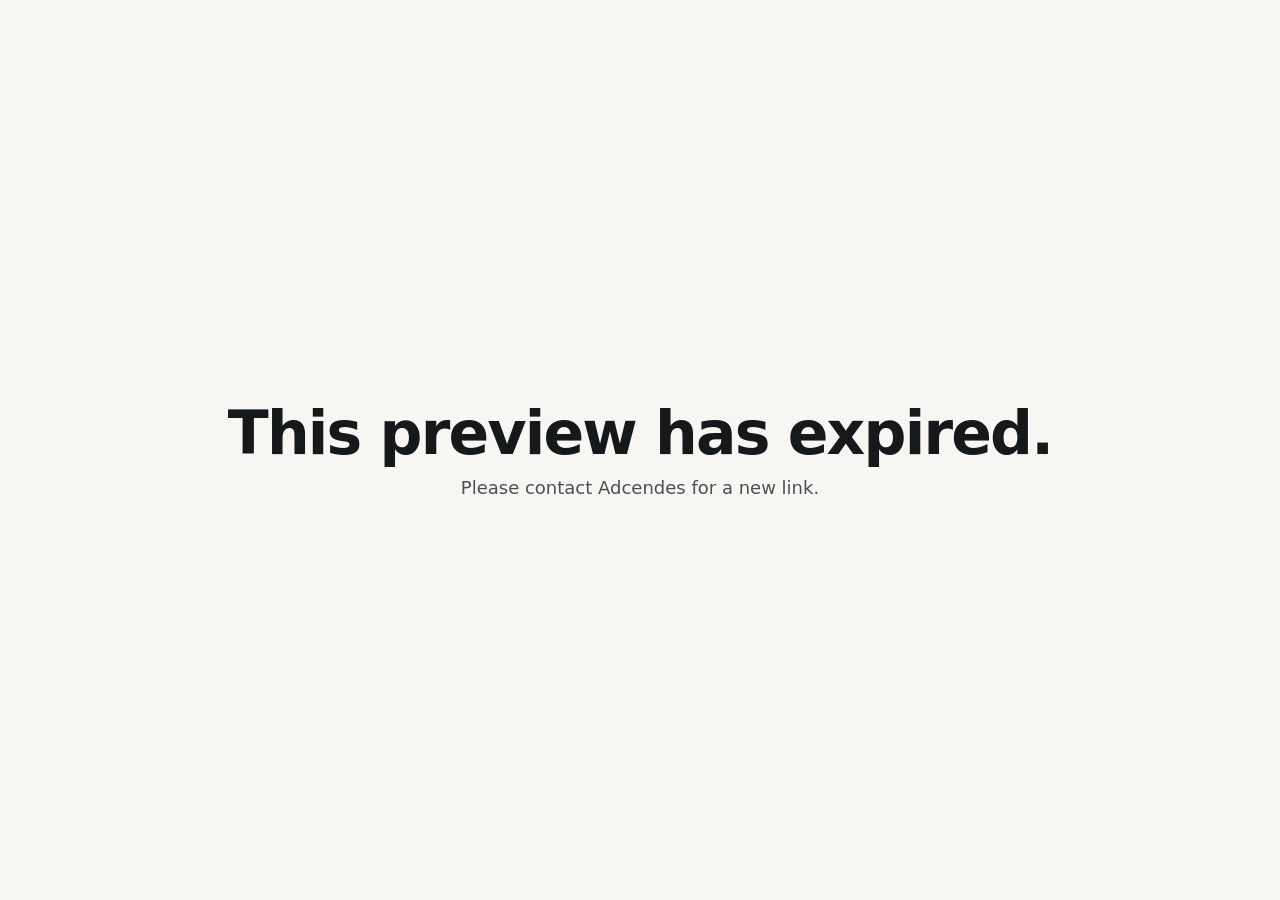
<file: index.html>
<!doctype html>
<html lang="en">
<head>
<meta charset="utf-8"><meta name="viewport" content="width=device-width, initial-scale=1"><meta name="robots" content="noindex">
<title>Preview Expired</title>
<link rel="preconnect" href="https://fonts.googleapis.com"><link rel="preconnect" href="https://fonts.gstatic.com" crossorigin><link href="https://fonts.googleapis.com/css2?family=Nunito:wght@600..900&family=Nunito+Sans:opsz,wght@6..12,400..700&display=swap" rel="stylesheet">
<style>
body{margin:0;min-height:100vh;display:grid;place-items:center;background:#f7f6f2;color:#16191b;font-family:"Figtree",system-ui,sans-serif;text-align:center;padding:16px;box-sizing:border-box}
h1{font-weight:800;font-size:clamp(34px,6vw,60px);letter-spacing:-.03em;line-height:1.05;margin:0 0 12px}
p{color:#4a5054;margin:0;font-size:18px}
</style>
</head>
<body><div><h1>This preview has expired.</h1><p>Please contact Adcendes for a new link.</p></div></body>
</html>
</file>
<file: assets/site.css>
/*
DIRECTION (2026-10-13, chosen by the user): clean, bright, modern office-interiors brand.
White ground, generous space, big rounded photos, soft colour blocks (sand, butter, mist),
friendly Figtree type, pill buttons. Ink-dark primary actions, Wide-Links yellow as a warm accent.
*/

:root {
  --white: #ffffff;
  --bg: #ffffff;
  --sand: #f7f4ee;
  --butter: #fff6d8;
  --mist: #f1f4f6;
  --line: #e6e3dc;
  --ink: #16191b;
  --ink-2: #4a5054;
  --ink-3: #6b7176;
  --yellow: #f5c518;
  --yellow-deep: #e2b100;
  --gold: #b8973f;
  /* Accent family, taken from the real classroom install (blue, green, yellow tables) */
  --blue: #2557d6;   --blue-tint: #e8eefc;
  --green: #12805c;  --green-tint: #e2f4ec;
  --amber: #a86a00;  --amber-tint: #fff1cc;
  --coral: #c2482a;  --coral-tint: #fde9e3;
  --gutter: clamp(18px, 4vw, 48px);
  --frame: 1240px;
  --section: clamp(80px, 10vw, 140px);
  --r-sm: 12px;
  --r-md: 20px;
  --r-lg: 32px;
  --shadow: 0 1px 2px rgba(22,25,27,.05), 0 12px 32px -12px rgba(22,25,27,.18);
  --ease: cubic-bezier(0.22, 1, 0.36, 1);
  --font: "Nunito Sans", system-ui, -apple-system, "Segoe UI", sans-serif;
  --font-head: "Nunito", "Nunito Sans", system-ui, sans-serif;
}

*, *::before, *::after { box-sizing: border-box; }
html { -webkit-text-size-adjust: 100%; scroll-behavior: smooth; scroll-padding-top: 90px; }
@media (prefers-reduced-motion: reduce) { html { scroll-behavior: auto; } }
body { margin: 0; background: var(--bg); color: var(--ink); font: 400 1.0625rem/1.65 var(--font); -webkit-font-smoothing: antialiased; overflow-x: hidden; }
img { display: block; max-width: 100%; height: auto; }
a { color: inherit; }
h1, h2, h3, h4 { margin: 0; text-wrap: balance; }
p { margin: 0; text-wrap: pretty; }
:focus-visible { outline: 3px solid var(--ink); outline-offset: 3px; border-radius: 6px; }
.sr-only { position: absolute; width: 1px; height: 1px; overflow: hidden; clip: rect(0 0 0 0); white-space: nowrap; }
.frame { max-width: var(--frame); margin: 0 auto; padding: 0 var(--gutter); }
.skip { position: absolute; left: 12px; top: -60px; z-index: 100; background: var(--yellow); padding: 10px 14px; border-radius: 8px; font-weight: 700; text-decoration: none; }
.skip:focus { top: 12px; }

/* ---------- Type ---------- */
.display { font-weight: 800; font-size: clamp(2.8rem, 6.2vw, 5.2rem); line-height: 1.02; letter-spacing: -0.035em; }
.display .mark { position: relative; z-index: 0; white-space: nowrap; }
.display .mark::after { content: ""; position: absolute; z-index: -1; left: -0.06em; right: -0.08em; bottom: 0.06em; height: 0.36em; background: var(--yellow); border-radius: 0.12em; transform: skewX(-8deg); }
.headline { font-weight: 800; font-size: clamp(2rem, 3.8vw, 3rem); line-height: 1.08; letter-spacing: -0.03em; }
.lede { font-size: clamp(1.1rem, 1.35vw, 1.25rem); line-height: 1.6; color: var(--ink-2); max-width: 50ch; }
.eyebrow { font-weight: 700; font-size: .95rem; color: var(--ink-3); margin-bottom: 12px; }

/* ---------- Buttons ---------- */
.btn {
  display: inline-flex; align-items: center; justify-content: center; gap: 10px;
  min-height: 52px; padding: 14px 26px; border-radius: 999px; border: 0;
  font: 700 1rem/1 var(--font); text-decoration: none; cursor: pointer;
  transition: background-color .2s var(--ease), transform .2s var(--ease), box-shadow .2s var(--ease);
}
.btn:hover { transform: translateY(-1px); }
.btn-dark { background: var(--ink); color: #fff; }
.btn-dark:hover { background: #000; box-shadow: 0 8px 20px -8px rgba(0,0,0,.4); }
.btn-light { background: var(--mist); color: var(--ink); }
.btn-light:hover { background: #e6ebee; }
.btn-yellow { background: var(--yellow); color: var(--ink); }
.btn-yellow:hover { background: var(--yellow-deep); }
.btn-sm { min-height: 42px; padding: 10px 20px; font-size: .95rem; }
@media (prefers-reduced-motion: reduce) { .btn:hover { transform: none; } }

/* ---------- Header ---------- */
.site-header { position: sticky; top: 0; z-index: 40; background: rgba(255,255,255,.92); backdrop-filter: blur(10px); -webkit-backdrop-filter: blur(10px); border-bottom: 1px solid transparent; transition: border-color .2s; }
.site-header .frame { display: flex; align-items: center; gap: clamp(14px, 3vw, 36px); height: 76px; }
.brand { display: flex; align-items: center; gap: 12px; text-decoration: none; }
.brand img { height: 30px; width: auto; }
.wordmark { display: grid; line-height: 1; white-space: nowrap; }
.wordmark b { font-weight: 800; font-size: 1.3rem; letter-spacing: -0.02em; }
.wordmark small { margin-top: 3px; font-size: .78rem; font-weight: 600; color: var(--ink-3); }
.nav { display: flex; align-items: center; gap: clamp(16px, 2.6vw, 34px); margin-left: auto; }
.nav a:not(.btn) { font-weight: 600; font-size: 1rem; text-decoration: none; color: var(--ink-2); transition: color .2s; }
.nav a:not(.btn):hover, .nav a[aria-current="page"]:not(.btn) { color: var(--ink); }
.nav .nav-call { display: none; }
@media (max-width: 760px) {
  .site-header .frame { height: 64px; }
  .brand img { height: 24px; }
  .wordmark b { font-size: 1.12rem; }
  .wordmark small { display: none; }
  .nav a:not(.btn):not(.nav-call) { display: none; }
  .nav .nav-call { display: inline-flex; color: var(--ink); font-weight: 700; }
  .nav .btn-sm { padding: 10px 16px; }
}

/* ---------- Hero ---------- */
.hero-grid { display: grid; grid-template-columns: minmax(0, 1fr) minmax(0, 1.08fr); gap: clamp(32px, 5vw, 80px); align-items: center; padding-top: clamp(32px, 5vw, 72px); padding-bottom: clamp(40px, 5vw, 72px); }
.hero-text { display: grid; gap: 26px; justify-items: start; }
.badge { display: inline-flex; align-items: center; gap: 10px; padding: 8px 16px 8px 12px; background: var(--butter); border-radius: 999px; font-weight: 600; font-size: .95rem; color: var(--ink); }
.badge i { width: 8px; height: 8px; border-radius: 50%; background: var(--yellow-deep); box-shadow: 0 0 0 4px rgba(245,197,24,.3); }
.actions { display: flex; flex-wrap: wrap; gap: 12px; }
.trust { display: flex; align-items: center; gap: 14px; padding-top: 6px; font-weight: 600; font-size: .98rem; line-height: 1.35; }
.trust img { height: 46px; width: auto; }
.trust small { font-weight: 500; color: var(--ink-3); font-size: .88rem; }
.hero-media { position: relative; }
.hero-media > img { width: 100%; aspect-ratio: 1 / 1; object-fit: cover; object-position: 45% 60%; border-radius: var(--r-lg); }
.float-card { position: absolute; left: clamp(-28px, -2vw, -12px); bottom: 28px; display: grid; gap: 2px; padding: 16px 20px; background: #fff; border-radius: var(--r-md); box-shadow: var(--shadow); }
.float-card strong { font-weight: 800; font-size: 1.05rem; }
.float-card span { color: var(--ink-3); font-size: .92rem; font-weight: 600; }
@media (max-width: 900px) {
  .hero-grid { grid-template-columns: 1fr; }
  .hero-media > img { aspect-ratio: 4 / 3; }
  .float-card { left: 14px; bottom: 14px; }
}
@media (max-width: 520px) {
  .actions { width: 100%; flex-direction: column; }
  .actions .btn { width: 100%; }
}

/* ---------- Stats ---------- */
.stats { display: grid; grid-template-columns: repeat(4, minmax(0, 1fr)); gap: 8px; padding: 28px clamp(20px, 3vw, 40px); background: var(--sand); border-radius: var(--r-md); }
.stats div { display: grid; gap: 2px; padding: 4px 8px; }
.stats div + div { border-left: 1px solid var(--line); padding-left: clamp(16px, 2.5vw, 32px); }
.stats b { font-weight: 800; font-size: clamp(1.4rem, 2.2vw, 1.9rem); letter-spacing: -0.02em; }
.stats span { color: var(--ink-3); font-weight: 600; font-size: .95rem; }
@media (max-width: 760px) {
  .stats { grid-template-columns: 1fr 1fr; row-gap: 20px; }
  .stats div + div { border-left: 0; padding-left: 8px; }
}

/* ---------- Sections ---------- */
.section { padding-top: var(--section); }
.section-head { display: flex; justify-content: space-between; align-items: end; gap: 24px 40px; flex-wrap: wrap; }
.section-head .headline { max-width: 20ch; }
.section-head.center { justify-content: center; text-align: center; }
.section-head.center .headline { margin: 0 auto; }
.search { display: flex; align-items: center; gap: 10px; padding: 0 18px; min-height: 52px; background: var(--mist); border-radius: 999px; color: var(--ink-3); width: min(340px, 100%); }
.search input { flex: 1; min-width: 0; border: 0; background: transparent; font: 500 1rem var(--font); color: var(--ink); padding: 12px 0; outline: 0; }
.search input::placeholder { color: var(--ink-3); }
.search:focus-within { box-shadow: 0 0 0 3px var(--ink); }
.empty { margin-top: 28px; padding: 18px 22px; background: var(--butter); border-radius: var(--r-sm); }
.empty a { font-weight: 700; }

/* ---------- Range ---------- */
.products { margin-top: clamp(32px, 4vw, 52px); display: grid; grid-template-columns: repeat(3, minmax(0, 1fr)); gap: clamp(18px, 2.2vw, 28px); }
.product { position: relative; display: flex; flex-direction: column; padding: 10px; background: #fff; border: 1px solid var(--line); border-radius: var(--r-md); transition: box-shadow .3s var(--ease), transform .3s var(--ease), border-color .3s; }
.product[hidden] { display: none; }
.product:hover { box-shadow: var(--shadow); transform: translateY(-3px); border-color: transparent; }
.product-img { aspect-ratio: 4 / 3; overflow: hidden; border-radius: var(--r-sm); background: var(--mist); }
.product-img img { width: 100%; height: 100%; object-fit: cover; transition: transform .7s var(--ease); }
.product:hover .product-img img { transform: scale(1.04); }
.product-body { padding: 18px 12px 12px; display: grid; gap: 8px; }
.product h3 { font-weight: 800; font-size: 1.22rem; letter-spacing: -0.015em; }
.product h3 a { text-decoration: none; }
.product h3 a::after { content: ""; position: absolute; inset: 0; border-radius: var(--r-md); }
.product h3 a:focus-visible { outline: 0; }
.product:has(a:focus-visible) { box-shadow: 0 0 0 3px var(--ink); }
.product p { color: var(--ink-2); font-size: 1rem; line-height: 1.55; }
.product .more { margin-top: 4px; font-weight: 700; font-size: .95rem; color: var(--ink); text-decoration: underline; text-decoration-color: var(--yellow); text-decoration-thickness: 2px; text-underline-offset: 4px; }
@media (prefers-reduced-motion: reduce) { .product, .product-img img { transition: none; } .product:hover { transform: none; } }
@media (max-width: 960px) { .products { grid-template-columns: repeat(2, minmax(0, 1fr)); } }
@media (max-width: 580px) { .products { grid-template-columns: 1fr; } }

/* ---------- Soft blocks / projects ---------- */
.block { border-radius: var(--r-lg); padding: clamp(28px, 5vw, 64px); }
.block-sand { background: var(--sand); }
.projects { display: grid; grid-template-columns: minmax(0, 5fr) minmax(0, 6fr); gap: clamp(28px, 5vw, 64px); align-items: center; }
.projects .intro { display: grid; gap: 20px; justify-items: start; }
.jobs { display: grid; grid-template-columns: 1fr 1fr; grid-template-rows: auto auto; gap: 14px; }
.job { margin: 0; position: relative; border-radius: var(--r-md); overflow: hidden; background: var(--mist); }
.job img { width: 100%; height: 100%; object-fit: cover; aspect-ratio: 4 / 3; }
.job.tall { grid-row: span 2; }
.job.tall img { aspect-ratio: auto; height: 100%; }
.job figcaption { position: absolute; left: 12px; bottom: 12px; padding: 7px 12px; background: #fff; border-radius: 999px; font-weight: 700; font-size: .85rem; box-shadow: 0 2px 8px rgba(0,0,0,.12); }
@media (max-width: 900px) { .projects { grid-template-columns: 1fr; } }
@media (max-width: 480px) { .jobs { grid-template-columns: 1fr; } .job.tall { grid-row: auto; } .job.tall img { aspect-ratio: 4 / 3; } }

/* ---------- Steps ---------- */
.steps { list-style: none; margin: clamp(32px, 4vw, 52px) 0 0; padding: 0; display: grid; grid-template-columns: repeat(3, minmax(0, 1fr)); gap: clamp(16px, 2vw, 24px); }
.steps li { display: grid; gap: 12px; align-content: start; justify-items: start; padding: clamp(24px, 3vw, 36px); background: var(--mist); border-radius: var(--r-md); }
.steps .num { display: grid; place-items: center; width: 48px; height: 48px; border-radius: 50%; background: var(--yellow); font-weight: 800; font-size: 1.2rem; }
.steps h3 { font-weight: 800; font-size: 1.35rem; letter-spacing: -0.02em; margin-top: 6px; }
.steps p { color: var(--ink-2); }
@media (max-width: 760px) { .steps { grid-template-columns: 1fr; } }

/* ---------- CTA + footer ---------- */
.cta-card { margin-top: var(--section); display: grid; grid-template-columns: minmax(0, 1.3fr) minmax(0, 1fr); gap: 28px 56px; align-items: center; padding: clamp(32px, 5vw, 64px); background: var(--ink); color: #fff; border-radius: var(--r-lg); }
.cta-card .headline span { color: var(--yellow); }
.cta-card p { margin-top: 14px; color: #c9cdd0; max-width: 46ch; }
.cta-actions { display: grid; gap: 14px; justify-items: start; }
.cta-phone { color: #fff; font-weight: 800; font-size: 1.35rem; letter-spacing: -0.01em; text-decoration: none; }
.cta-phone:hover { text-decoration: underline; text-underline-offset: 4px; }
.cta-card :focus-visible { outline-color: var(--yellow); }
@media (max-width: 860px) { .cta-card { grid-template-columns: 1fr; } }

.site-footer { margin-top: clamp(56px, 7vw, 96px); border-top: 1px solid var(--line); }
.footer-grid { padding: clamp(40px, 5vw, 64px) 0; display: grid; grid-template-columns: minmax(0, 1.6fr) repeat(3, minmax(0, 1fr)); gap: 32px clamp(24px, 4vw, 56px); }
.footer-grid h4 { margin: 0 0 14px; font-weight: 800; font-size: 1rem; }
.footer-grid ul { list-style: none; margin: 0; padding: 0; display: grid; gap: 10px; font-size: .98rem; }
.footer-grid a { text-decoration: none; color: var(--ink-2); }
.footer-grid a:hover { color: var(--ink); text-decoration: underline; }
.footer-grid .about p { color: var(--ink-2); max-width: 36ch; font-size: .98rem; }
.footer-grid .about .reg { margin-top: 14px; color: var(--ink-3); font-size: .92rem; }
.footer-grid .muted { color: var(--ink-3); }
.legal { display: flex; justify-content: space-between; gap: 16px; flex-wrap: wrap; padding: 20px 0 32px; border-top: 1px solid var(--line); font-size: .9rem; color: var(--ink-3); }
.legal a { color: var(--ink-2); }
@media (max-width: 860px) { .footer-grid { grid-template-columns: 1fr 1fr; } .footer-grid .about { grid-column: 1 / -1; } }

/* ---------- Inner pages ---------- */
.page { background: #fff; }
.page-head { padding: clamp(40px, 6vw, 80px) 0 clamp(28px, 3vw, 40px); display: grid; gap: 16px; justify-items: start; }
.page-head .display { font-size: clamp(2.5rem, 5vw, 4.2rem); }

.jobcard-wrap { display: grid; grid-template-columns: minmax(0, 7fr) minmax(0, 4fr); gap: clamp(24px, 4vw, 48px); align-items: start; }
.jobcard { background: #fff; border: 1px solid var(--line); border-radius: var(--r-md); box-shadow: var(--shadow); overflow: hidden; }
.jobcard header { display: flex; justify-content: space-between; align-items: center; gap: 12px; padding: 22px 28px; border-bottom: 1px solid var(--line); }
.jobcard header h2 { font-weight: 800; font-size: 1.35rem; letter-spacing: -0.02em; }
.jobcard header span { color: var(--ink-3); font-weight: 600; font-size: .92rem; }
.jobcard .fields { display: grid; grid-template-columns: 1fr 1fr; gap: 20px; padding: 28px; }
.field { display: grid; gap: 8px; align-content: start; }
.field.full { grid-column: 1 / -1; }
.field label { font-weight: 700; font-size: .98rem; }
.field input, .field select, .field textarea {
  width: 100%; min-height: 52px; padding: 13px 16px;
  background-color: var(--mist); border: 1px solid transparent; border-radius: var(--r-sm);
  font: 500 1.03rem/1.4 var(--font); color: var(--ink);
}
.field textarea { min-height: 150px; resize: vertical; }
.field select { appearance: none; background-image: linear-gradient(45deg, transparent 50%, var(--ink) 50%), linear-gradient(-45deg, transparent 50%, var(--ink) 50%); background-position: right 24px center, right 17px center; background-size: 7px 7px; background-repeat: no-repeat; padding-right: 44px; }
.field input:focus, .field select:focus, .field textarea:focus { outline: 0; background-color: #fff; border-color: var(--ink); box-shadow: 0 0 0 3px rgba(245,197,24,.45); }
.field input::placeholder, .field textarea::placeholder { color: var(--ink-3); }
.field .err { font-size: .92rem; color: #b3261e; font-weight: 600; }
.field .err:empty { display: none; }
.field.has-error input, .field.has-error textarea { border-color: #b3261e; background-color: #fff; }
.jobcard footer { display: flex; justify-content: space-between; align-items: center; gap: 16px; padding: 22px 28px 26px; border-top: 1px solid var(--line); flex-wrap: wrap; }
.jobcard footer .hint { font-size: .95rem; color: var(--ink-2); max-width: 40ch; }
.jobcard .status { padding: 0 28px 22px; font-weight: 600; }
.jobcard .status:empty { display: none; }
.side-panel { display: grid; gap: 18px; }
.side-panel .panel { background: var(--butter); border-radius: var(--r-md); padding: 28px; display: grid; gap: 14px; }
.side-panel .panel h3 { font-weight: 800; font-size: 1.1rem; }
.side-panel .panel p { color: var(--ink-2); font-size: .98rem; }
.side-panel .phones { display: grid; gap: 6px; }
.side-panel .phones a.num { font-weight: 800; font-size: 1.6rem; letter-spacing: -0.02em; text-decoration: none; color: var(--ink); }
.side-panel .phones a.num:hover { text-decoration: underline; }
.side-panel figure { margin: 0; border-radius: var(--r-md); overflow: hidden; background: var(--mist); }
.side-panel figure img { aspect-ratio: 4/3; object-fit: cover; width: 100%; }
.side-panel figcaption { padding: 14px 18px 16px; font-size: .92rem; color: var(--ink-2); }
@media (max-width: 860px) { .jobcard-wrap { grid-template-columns: 1fr; } }
@media (max-width: 560px) { .jobcard .fields { grid-template-columns: 1fr; padding: 22px; } .jobcard header, .jobcard footer { padding-left: 22px; padding-right: 22px; } }

.doc { background: var(--sand); border-radius: var(--r-lg); padding: clamp(28px, 5vw, 64px); max-width: 880px; }
.doc .updated { font-weight: 700; color: var(--ink-3); }
.doc h2 { margin: 34px 0 10px; font-weight: 800; font-size: 1.35rem; letter-spacing: -0.02em; }
.doc p { max-width: 68ch; color: var(--ink-2); }

/* ---------- Accents ---------- */
.d-office, .d-school, .d-flooring, .d-fnb { display: inline-block; width: 10px; height: 10px; border-radius: 50%; flex: none; }
.d-office { background: var(--blue); } .d-school { background: var(--green); } .d-flooring { background: var(--yellow-deep); } .d-fnb { background: var(--coral); }

.sectors { border-top: 1px solid var(--line); border-bottom: 1px solid var(--line); margin-bottom: clamp(28px, 4vw, 44px); }
.sectors-row { display: flex; align-items: center; gap: 14px 28px; flex-wrap: wrap; padding-top: 18px; padding-bottom: 18px; }
.sectors-label { font-weight: 800; font-size: .95rem; }
.sectors ul { list-style: none; margin: 0; padding: 0; display: flex; flex-wrap: wrap; gap: 10px 26px; color: var(--ink-2); font-weight: 600; font-size: .98rem; }
.sectors li { display: inline-flex; align-items: center; gap: 9px; }

.stats div { position: relative; }
.stats i { margin-bottom: 10px; }

/* Product tag chips */
.chips { display: flex; flex-wrap: wrap; gap: 6px; margin-bottom: 2px; }
.chip { display: inline-flex; align-items: center; padding: 4px 10px; border-radius: 999px; font-weight: 700; font-size: .78rem; }
.t-office { background: var(--blue-tint); color: var(--blue); }
.t-school { background: var(--green-tint); color: var(--green); }
.t-flooring { background: var(--amber-tint); color: var(--amber); }
.t-fnb { background: var(--coral-tint); color: var(--coral); }

/* Range filters */
.filters { display: flex; flex-wrap: wrap; gap: 10px; margin-top: 28px; }
.filter { min-height: 44px; padding: 10px 18px; border-radius: 999px; border: 1px solid var(--line); background: #fff; font: 700 .95rem/1 var(--font); color: var(--ink-2); cursor: pointer; transition: background-color .2s, color .2s, border-color .2s; }
.filter:hover { border-color: var(--ink-3); color: var(--ink); }
.filter[aria-pressed="true"] { background: var(--ink); border-color: var(--ink); color: #fff; }
.filter.f-office[aria-pressed="true"] { background: var(--blue); border-color: var(--blue); }
.filter.f-school[aria-pressed="true"] { background: var(--green); border-color: var(--green); }
.filter.f-flooring[aria-pressed="true"] { background: var(--yellow); border-color: var(--yellow); color: var(--ink); }
.filter.f-fnb[aria-pressed="true"] { background: var(--coral); border-color: var(--coral); }
.products { margin-top: clamp(24px, 3vw, 36px); }

/* Steps: one accent per step */
.steps li:nth-child(1) .num { background: var(--blue-tint); color: var(--blue); }
.steps li:nth-child(2) .num { background: var(--green-tint); color: var(--green); }
.steps li:nth-child(3) .num { background: var(--yellow); color: var(--ink); }

/* Projects captions get a coloured dot */
.job figcaption::before { content: ""; display: inline-block; width: 8px; height: 8px; margin-right: 7px; border-radius: 50%; background: var(--green); vertical-align: 1px; }

/* FAQ */
.faq-grid { display: grid; grid-template-columns: minmax(0, 4fr) minmax(0, 6fr); gap: clamp(28px, 5vw, 72px); align-items: start; }
.faq-grid a { font-weight: 700; }
.faq { display: grid; gap: 12px; }
.faq details { background: var(--mist); border-radius: var(--r-md); padding: 0 24px; transition: background-color .2s; }
.faq details[open] { background: var(--butter); }
.faq summary { list-style: none; display: flex; justify-content: space-between; align-items: center; gap: 16px; padding: 20px 0; font-weight: 700; font-size: 1.08rem; cursor: pointer; }
.faq summary::-webkit-details-marker { display: none; }
.faq summary:focus-visible { outline-offset: 6px; }
.faq .plus { position: relative; flex: none; width: 28px; height: 28px; border-radius: 50%; background: #fff; }
.faq .plus::before, .faq .plus::after { content: ""; position: absolute; left: 50%; top: 50%; width: 12px; height: 2px; margin: -1px 0 0 -6px; background: var(--ink); border-radius: 2px; transition: transform .25s var(--ease); }
.faq .plus::after { transform: rotate(90deg); }
.faq details[open] .plus::after { transform: rotate(0); }
.faq details p { padding: 0 0 22px; color: var(--ink-2); max-width: 60ch; }
@media (max-width: 860px) { .faq-grid { grid-template-columns: 1fr; } }

/* Header shadow once scrolled */
.is-scrolled .site-header { border-bottom-color: var(--line); box-shadow: 0 6px 20px -14px rgba(22,25,27,.35); }

/* Mobile quick-action bar */
.mobile-bar { display: none; }
@media (max-width: 760px) {
  .mobile-bar { position: fixed; z-index: 50; left: 12px; right: 12px; bottom: 12px; display: grid; grid-template-columns: 1fr 1.6fr; gap: 8px; padding: 8px; background: rgba(255,255,255,.96); border-radius: 999px; box-shadow: 0 10px 30px -10px rgba(22,25,27,.35); transform: translateY(140%); transition: transform .35s var(--ease); }
  .is-scrolled .mobile-bar { transform: none; }
  .mobile-bar .btn { min-height: 48px; }
  .site-footer { padding-bottom: 84px; }
}

/* Gentle reveal on scroll: content is visible without JS */
@media (prefers-reduced-motion: no-preference) {
  .js .reveal { opacity: 0; transform: translateY(16px); transition: opacity .7s var(--ease), transform .7s var(--ease); }
  .js .reveal.is-in { opacity: 1; transform: none; }
}

/* ---------- WhatsApp ---------- */
.btn-wa { background: #1fa855; color: #fff; }
.btn-wa:hover { background: #178a45; }
.wa-float {
  position: fixed; z-index: 60; right: 24px; bottom: 24px;
  display: inline-flex; align-items: center; gap: 10px;
  min-height: 56px; padding: 0 22px 0 18px; border-radius: 999px;
  background: #1fa855; color: #fff; text-decoration: none; font-weight: 700; font-size: 1rem;
  box-shadow: 0 12px 28px -10px rgba(16, 90, 45, .55);
  transition: background-color .2s, transform .2s var(--ease);
}
.wa-float:hover { background: #178a45; transform: translateY(-2px); }
.wa-float:focus-visible { outline: 3px solid var(--ink); outline-offset: 3px; }
@media (prefers-reduced-motion: reduce) { .wa-float:hover { transform: none; } }
@media (max-width: 760px) {
  .wa-float { right: 16px; bottom: 16px; width: 56px; padding: 0; justify-content: center; }
  .wa-float span { position: absolute; width: 1px; height: 1px; overflow: hidden; clip: rect(0 0 0 0); }
  /* On phones WhatsApp lives inside the quick-action bar, so nothing floats over content */
  .wa-float { display: none; }
  .mobile-bar { grid-template-columns: 1fr auto 1.5fr; }
  .mobile-bar .btn-wa { width: 52px; padding: 0; }
}
.side-panel .btn-wa { justify-self: start; }

/* Phone polish */
@media (max-width: 520px) {
  .badge { align-items: flex-start; border-radius: 16px; padding: 9px 14px 9px 12px; font-size: .9rem; line-height: 1.35; }
  .badge i { margin-top: 6px; flex: none; }
}

/* ---------- Banner hero ---------- */
.hero-banner { position: relative; padding: 12px 12px 0; }
.banner-img { position: relative; border-radius: var(--r-lg); overflow: hidden; height: clamp(360px, 62vh, 640px); background: var(--mist); }
.banner-img img { width: 100%; height: 100%; object-fit: cover; object-position: 50% 55%; }
.banner-tag { position: absolute; right: 18px; top: 18px; padding: 8px 14px; background: rgba(255,255,255,.94); border-radius: 999px; font-weight: 700; font-size: .85rem; }
.hero-panel { position: relative; z-index: 2; margin-top: clamp(-220px, -18vw, -120px); width: min(640px, 100%); display: grid; gap: 22px; justify-items: start; padding: clamp(28px, 4vw, 48px); background: #fff; border-radius: var(--r-lg); box-shadow: 0 30px 60px -30px rgba(22,25,27,.35); }
.kicker { font-weight: 700; font-size: .95rem; color: var(--ink-3); }
.hero-panel .display { font-size: clamp(2.6rem, 5vw, 4.4rem); }
.sectors { margin-top: clamp(36px, 5vw, 56px); }
@media (max-width: 760px) {
  .hero-banner { padding: 8px 8px 0; }
  .banner-img { height: 300px; border-radius: 24px; }
  .banner-tag { right: 10px; top: 10px; font-size: .78rem; }
  .hero-panel { margin-top: -56px; padding: 26px 22px; border-radius: 24px; }
}

/* ---------- Recently installed reel ---------- */
.reel-wrap { padding-top: clamp(28px, 4vw, 44px); }
.reel-head { display: flex; justify-content: space-between; align-items: baseline; gap: 8px 24px; flex-wrap: wrap; margin-bottom: 18px; }
.reel-head h2 { font-weight: 800; font-size: 1.35rem; letter-spacing: -0.02em; }
.reel-head p { color: var(--ink-3); font-weight: 600; }
.reel { overflow: hidden; -webkit-mask: linear-gradient(90deg, transparent, #000 6%, #000 94%, transparent); mask: linear-gradient(90deg, transparent, #000 6%, #000 94%, transparent); }
.reel-track { display: flex; gap: 16px; width: max-content; animation: reel 70s linear infinite; }
.reel:hover .reel-track { animation-play-state: paused; }
.reel figure { margin: 0; position: relative; flex: none; width: clamp(240px, 24vw, 340px); }
.reel img { width: 100%; aspect-ratio: 4 / 3; object-fit: cover; border-radius: var(--r-md); }
.reel figcaption { position: absolute; left: 10px; bottom: 10px; padding: 6px 12px; background: #fff; border-radius: 999px; font-weight: 700; font-size: .8rem; }
@keyframes reel { to { transform: translateX(calc(-50% - 8px)); } }
@media (prefers-reduced-motion: reduce) {
  .reel { overflow-x: auto; -webkit-mask: none; mask: none; }
  .reel-track { animation: none; padding: 0 var(--gutter); }
}

/* ---------- Before / after ---------- */
.transform { display: grid; grid-template-columns: minmax(0, 5fr) minmax(0, 7fr); gap: clamp(28px, 5vw, 72px); align-items: center; }
.transform-text { display: grid; gap: 18px; justify-items: start; }
.ticks { list-style: none; margin: 4px 0 0; padding: 0; display: grid; gap: 10px; font-weight: 600; }
.ticks li { display: flex; align-items: center; gap: 12px; }
.ticks li::before { content: ""; flex: none; width: 22px; height: 22px; border-radius: 50%; background: var(--green-tint) url("data:image/svg+xml,%3Csvg xmlns='http://www.w3.org/2000/svg' viewBox='0 0 24 24'%3E%3Cpath d='M6 12.5l4 4 8-9' fill='none' stroke='%2312805c' stroke-width='2.6' stroke-linecap='round' stroke-linejoin='round'/%3E%3C/svg%3E") center / 15px no-repeat; }
.ba { position: relative; border-radius: var(--r-lg); overflow: hidden; aspect-ratio: 16 / 10; background: var(--mist); user-select: none; }
.ba img { position: absolute; inset: 0; width: 100%; height: 100%; object-fit: cover; }
.ba-before { position: absolute; inset: 0; clip-path: inset(0 calc(100% - var(--pos)) 0 0); }
.ba-line { position: absolute; top: 0; bottom: 0; left: var(--pos); width: 3px; margin-left: -1.5px; background: #fff; pointer-events: none; }
.ba-line i { position: absolute; top: 50%; left: 50%; width: 46px; height: 46px; margin: -23px 0 0 -23px; border-radius: 50%; background: #fff; box-shadow: 0 6px 18px rgba(0,0,0,.25); }
.ba-line i::before, .ba-line i::after { content: ""; position: absolute; top: 50%; width: 8px; height: 8px; margin-top: -4px; border-top: 2.5px solid var(--ink); border-left: 2.5px solid var(--ink); }
.ba-line i::before { left: 12px; transform: rotate(-45deg); } .ba-line i::after { right: 12px; transform: rotate(135deg); }
.ba-label { position: absolute; top: 16px; padding: 7px 14px; border-radius: 999px; font-weight: 800; font-size: .85rem; pointer-events: none; }
.l-before { left: 16px; background: #fff; color: var(--ink); }
.l-after { right: 16px; background: var(--yellow); color: var(--ink); }
.ba-note { position: absolute; right: 14px; bottom: 12px; padding: 4px 10px; border-radius: 999px; background: rgba(255,255,255,.9); font-size: .75rem; font-weight: 600; color: var(--ink-2); pointer-events: none; }
.ba-range { position: absolute; inset: 0; width: 100%; height: 100%; margin: 0; opacity: 0; cursor: ew-resize; }
.ba:has(.ba-range:focus-visible) .ba-line i { box-shadow: 0 0 0 3px var(--ink), 0 6px 18px rgba(0,0,0,.25); }
@media (max-width: 900px) { .transform { grid-template-columns: 1fr; } }
.ba-pair { position: relative; display: grid; grid-template-columns: 1fr 1fr; gap: 14px; }
.ba-card { margin: 0; position: relative; border-radius: var(--r-md); overflow: hidden; }
.ba-card img { width: 100%; aspect-ratio: 4 / 5; object-fit: cover; }
.ba-card:first-child img { object-position: 40% 50%; }
.ba-card:nth-of-type(2) img { object-position: 62% 50%; }
.ba-arrow { position: absolute; z-index: 2; left: 50%; top: 50%; width: 52px; height: 52px; margin: -26px 0 0 -26px; display: grid; place-items: center; border-radius: 50%; background: var(--yellow); color: var(--ink); box-shadow: 0 8px 20px -6px rgba(0,0,0,.35); }
.ba-pair .ba-note { position: static; grid-column: 1 / -1; background: none; padding: 0; color: var(--ink-3); font-size: .85rem; }
@media (max-width: 520px) { .ba-card img { aspect-ratio: 3 / 4; } .ba-arrow { width: 44px; height: 44px; margin: -22px 0 0 -22px; } }

/* Hero highlights beside the panel */
.hero-row { display: grid; grid-template-columns: minmax(0, 640px) minmax(0, 1fr); gap: clamp(28px, 4vw, 64px); align-items: end; }
.hero-side { list-style: none; margin: 0; padding: 0 0 8px; display: grid; gap: 22px; }
.hero-side li { display: grid; grid-template-columns: auto 1fr; column-gap: 14px; row-gap: 2px; align-items: baseline; }
.hero-side i { grid-row: span 2; align-self: start; margin-top: 7px; }
.hero-side b { font-weight: 800; font-size: 1.15rem; letter-spacing: -0.015em; }
.hero-side span { color: var(--ink-2); font-size: .98rem; }
@media (max-width: 960px) {
  .hero-row { grid-template-columns: 1fr; }
  .hero-side { padding: 0 6px; }
}

/* ================= Stand-out pass ================= */
:root { --ink-2: #3c4246; }

/* Bigger, bolder section headlines with the same yellow marker as the hero */
.headline { font-size: clamp(2.2rem, 4.4vw, 3.6rem); line-height: 1.04; letter-spacing: -0.035em; }
.section-head .headline { max-width: 18ch; }
.headline .mark, .display .mark { position: relative; z-index: 0; }
.headline .mark::after { content: ""; position: absolute; z-index: -1; left: -0.05em; right: -0.06em; bottom: 0.04em; height: 0.34em; background: var(--yellow); border-radius: 0.1em; transform: skewX(-8deg); }
.headline .mark { white-space: normal; box-decoration-break: clone; -webkit-box-decoration-break: clone; }
.section-sub { margin-top: 16px; font-size: 1.1rem; color: var(--ink-2); max-width: 54ch; }
.section-sub em { font-style: normal; font-weight: 800; color: var(--ink); }

/* Eyebrows: small, uppercase, colour-coded with a rule */
.eyebrow { display: inline-flex; align-items: center; gap: 10px; margin-bottom: 16px; font-weight: 800; font-size: .82rem; letter-spacing: .14em; text-transform: uppercase; }
.eyebrow::before { content: ""; width: 26px; height: 3px; border-radius: 2px; background: currentColor; }
.e-blue { color: var(--blue); } .e-green { color: var(--green); } .e-coral { color: var(--coral); } .e-yellow { color: var(--amber); }

/* Hero copy */
.kicker { display: inline-flex; align-items: center; gap: 10px; font-weight: 800; font-size: .82rem; letter-spacing: .14em; text-transform: uppercase; color: var(--ink-2); }
.kicker-dot { width: 9px; height: 9px; border-radius: 50%; background: var(--yellow-deep); }
.hero-panel .display { font-size: clamp(2.8rem, 5.6vw, 4.9rem); }
.hero-lede { color: var(--ink); font-size: clamp(1.15rem, 1.5vw, 1.32rem); }
.hero-lede strong { font-weight: 800; background: linear-gradient(transparent 62%, var(--butter) 62%); }
.hero-side b { font-size: 1.25rem; }

/* Statement band */
.statement { margin-top: var(--section); background: var(--yellow); }
.statement .frame { padding-top: clamp(56px, 8vw, 104px); padding-bottom: clamp(48px, 6vw, 80px); }
.statement-text { font-weight: 800; font-size: clamp(2.2rem, 5.4vw, 4.6rem); line-height: 1.04; letter-spacing: -0.04em; max-width: 20ch; color: var(--ink); }
.statement-text span { text-decoration: underline; text-decoration-thickness: .08em; text-underline-offset: .12em; }
.statement-foot { margin-top: clamp(28px, 4vw, 44px); padding-top: 22px; border-top: 2px solid rgba(22,25,27,.18); display: flex; justify-content: space-between; align-items: center; gap: 16px; flex-wrap: wrap; font-weight: 800; }
#projects.section { padding-top: clamp(64px, 8vw, 104px); }

/* How we work on a dark band */
.how-dark { margin-top: var(--section); padding: clamp(72px, 9vw, 120px) 0; background: var(--ink); color: #fff; }
.how-dark .headline { color: #fff; }
.how-dark .hl { color: var(--yellow); }
.how-dark .e-yellow { color: var(--yellow); }
.how-dark .steps li { background: rgba(255,255,255,.06); border: 1px solid rgba(255,255,255,.12); }
.how-dark .steps h3 { color: #fff; }
.how-dark .steps p { color: #c9cdd0; }
.how-dark .steps .num { width: auto; height: auto; background: none !important; color: var(--yellow) !important; font-size: 3.4rem; line-height: 1; letter-spacing: -0.04em; }
.how-dark :focus-visible { outline-color: var(--yellow); }
#faq.section { padding-top: var(--section); }
/* Multi-line-safe marker for section headlines */
.headline .mark::after { content: none; }
.headline .mark { background: linear-gradient(transparent 60%, var(--yellow) 60%, var(--yellow) 90%, transparent 90%); padding: 0 .04em; }
.statement-text { text-wrap: balance; max-width: 22ch; }
.kicker { align-items: flex-start; line-height: 1.5; }
.kicker-dot { flex: none; margin-top: .45em; }

/* ---------- Welcoming type: rounded Nunito headings, Nunito Sans body ---------- */
.display, .headline, .statement-text, .product h3, .steps h3, .hero-side b, .wordmark b, .reel-head h2, .jobcard header h2, .doc h2, .float-card strong, .stats b, .faq summary, .side-panel .phones a.num, .cta-phone, .page-head .display {
  font-family: var(--font-head);
}
.display { font-weight: 900; letter-spacing: -0.025em; }
.headline { font-weight: 900; letter-spacing: -0.025em; }
.statement-text { font-weight: 900; letter-spacing: -0.03em; }
.product h3, .steps h3 { font-weight: 800; letter-spacing: -0.01em; }
.faq summary { font-weight: 800; }
.btn { font-family: var(--font-head); font-weight: 800; letter-spacing: .005em; }
.eyebrow, .kicker { font-family: var(--font-head); font-weight: 900; letter-spacing: .12em; }
.kicker { text-transform: none; letter-spacing: 0; font-size: 1rem; color: var(--ink); }
.lede, .section-sub { line-height: 1.7; }

/* Line icons replace the coloured dots */
.ic { flex: none; }
.hero-side li { grid-template-columns: 44px 1fr; column-gap: 16px; align-items: center; }
.hero-side .ic-badge { grid-row: span 2; align-self: start; display: grid; place-items: center; width: 44px; height: 44px; border-radius: 14px; background: var(--butter); color: var(--ink); }
.sectors li { gap: 8px; color: var(--ink); }
.sectors li .ic { color: var(--ink-2); }

/* ---------- Hero slideshow ---------- */
.slides .slide { position: absolute; inset: 0; margin: 0; opacity: 0; transition: opacity 1.1s var(--ease); }
.slides .slide.is-active { opacity: 1; z-index: 1; }
.slides .slide img { width: 100%; height: 100%; object-fit: cover; object-position: 50% 55%; transform: scale(1.04); transition: transform 7s linear; }
.slides .slide.is-active img { transform: scale(1); }
.slide-ctrl { position: absolute; z-index: 3; right: 18px; bottom: 18px; display: flex; align-items: center; gap: 10px; padding: 6px; background: rgba(255,255,255,.94); border-radius: 999px; box-shadow: 0 6px 18px -8px rgba(0,0,0,.35); }
.slide-btn { display: grid; place-items: center; width: 38px; height: 38px; border: 0; border-radius: 50%; background: var(--mist); color: var(--ink); cursor: pointer; }
.slide-btn:hover { background: var(--ink); color: #fff; }
.dots { display: flex; gap: 6px; padding: 0 2px; }
.dot { width: 9px; height: 9px; padding: 0; border: 0; border-radius: 999px; background: #c4c9cc; cursor: pointer; transition: width .3s var(--ease), background-color .3s; }
.dot.is-active { width: 26px; background: var(--ink); }
.dot::after { content: ""; display: block; margin: -12px; height: 33px; }
@media (prefers-reduced-motion: reduce) { .slides .slide, .slides .slide img { transition: none; transform: none; } }
@media (max-width: 760px) {
  .slide-ctrl { right: 10px; bottom: 66px; gap: 6px; padding: 4px; }
  .slide-btn { width: 32px; height: 32px; }
}

/* ---------- Spaces we fit out ---------- */
.spaces.section { padding-top: clamp(72px, 9vw, 120px); }
.space-grid { margin-top: clamp(28px, 4vw, 44px); display: grid; grid-template-columns: repeat(5, minmax(0, 1fr)); gap: 16px; }
.space-card { position: relative; display: block; aspect-ratio: 3 / 4.2; border-radius: var(--r-md); overflow: hidden; text-decoration: none; color: var(--ink); background: var(--mist); }
.space-card img { position: absolute; inset: 0; width: 100%; height: 100%; object-fit: cover; transition: transform .8s var(--ease); }
.space-card:hover img { transform: scale(1.06); }
.space-body { position: absolute; left: 10px; right: 10px; bottom: 10px; display: grid; gap: 4px; padding: 14px 16px 16px; background: #fff; border-radius: 16px; box-shadow: 0 10px 24px -14px rgba(0,0,0,.45); }
.space-ic { display: grid; place-items: center; width: 40px; height: 40px; margin-bottom: 6px; border-radius: 12px; background: var(--butter); }
.space-body b { font-family: var(--font-head); font-weight: 900; font-size: 1.2rem; letter-spacing: -0.015em; }
.space-body small { color: var(--ink-2); font-size: .9rem; line-height: 1.4; }
.space-go { display: inline-flex; align-items: center; gap: 6px; margin-top: 6px; font-family: var(--font-head); font-weight: 800; font-size: .9rem; text-decoration: underline; text-decoration-color: var(--yellow); text-decoration-thickness: 2px; text-underline-offset: 4px; }
.space-card:hover .space-go svg { transform: translateX(3px); }
.space-go svg { transition: transform .2s var(--ease); }
.space-card:focus-visible { outline: 3px solid var(--ink); outline-offset: 3px; }
@media (max-width: 1100px) { .space-grid { grid-template-columns: repeat(3, minmax(0, 1fr)); } }
@media (max-width: 760px) {
  .space-grid { display: flex; overflow-x: auto; scroll-snap-type: x mandatory; gap: 12px; margin-left: calc(var(--gutter) * -1); margin-right: calc(var(--gutter) * -1); padding: 0 var(--gutter) 8px; scrollbar-width: none; }
  .space-grid::-webkit-scrollbar { display: none; }
  .space-card { flex: 0 0 72%; scroll-snap-align: start; }
}
@media (prefers-reduced-motion: reduce) { .space-card img { transition: none; } }
.space-card { aspect-ratio: 3 / 4.6; }
.space-body { padding: 12px 14px 14px; gap: 6px; }
.space-title { display: flex; align-items: center; gap: 10px; }
.space-ic { width: 34px; height: 34px; margin: 0; border-radius: 10px; flex: none; }
.space-body b { font-size: 1.1rem; line-height: 1.15; }
.space-body small { font-size: .86rem; }
.space-go { margin-top: 2px; font-size: .86rem; }
@media (min-width: 1101px) { .space-body small { display: -webkit-box; -webkit-line-clamp: 2; -webkit-box-orient: vertical; overflow: hidden; } }
/* Minimal text pass: highlights are title-only */
.hero-side li { align-items: center; }
.hero-side .ic-badge { grid-row: auto; align-self: center; }
.statement-foot { justify-content: flex-end; }
/* Bigger logo */
.brand img { height: 42px; }
.wordmark b { font-size: 1.5rem; }
.wordmark small { font-size: .82rem; }
@media (max-width: 760px) { .brand img { height: 32px; } .wordmark b { font-size: 1.25rem; } }
.btn { white-space: nowrap; }
@media (max-width: 760px) { .nav { gap: 14px; } .brand { gap: 9px; } .wordmark b { font-size: 1.18rem; } }
@media (max-width: 400px) { .nav .nav-call { display: none; } }
</file>
